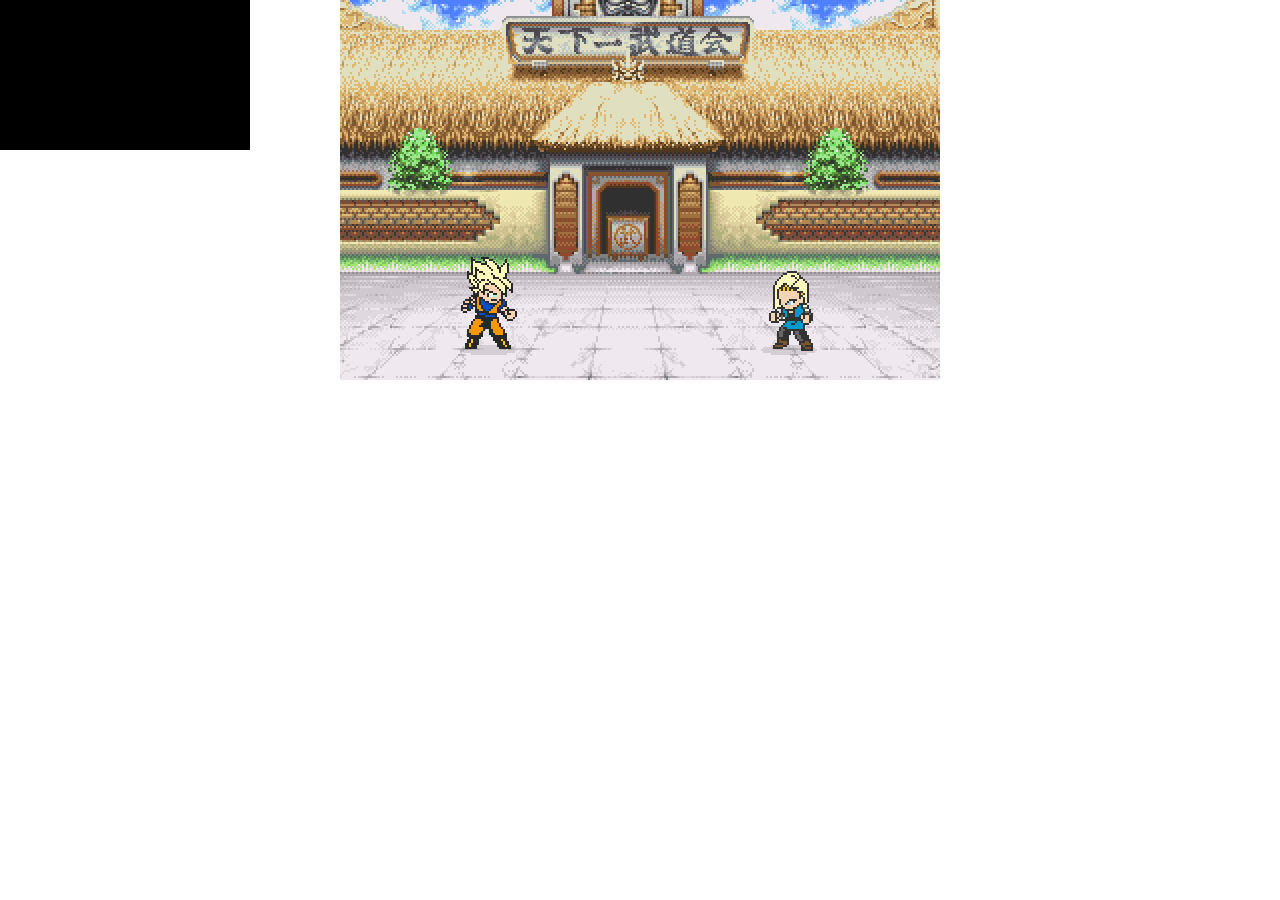
<file: index-canvas.html>
<!DOCTYPE html>
<head>
<!--    <script src="./socket.io/socket.io.js"></script>-->
    <script>
       /* var socket = io.connect('http://localhost:8080');
            socket.on('news', function (data) {
            console.log(data);
            socket.emit('my other event', { my: 'data' });
        });*/
    </script>
    <link type="text/css" rel="stylesheet" media="screen" href="http://yui.yahooapis.com/2.9.0/build/reset/reset-min.css" />
    <link type="text/css" rel="stylesheet" media="screen" href="./assets/css/main.css" />
</head>
<body>
    <div id="stage">
        <canvas id="dbz" height="380" width="600">
            Your browser does not support canvas element.<br/>
            Try to use latest version of Firefox, Chrome, Safari, Opera or Internet Explorer (9+) to correctly display this page.<br/>
            Sorry for the inconvenience caused.<br/><br/>
            DieVarDump.
        </canvas>
    </div>
    <div id="fps-output">
        
    </div>
    
    <div class="sample character-container">
        <div class="shadow">&nbsp;</div>
    </div>
    <img id="a18" class="sprite" src="./assets/img/sprites/characters/a18.png" width="203" height="204"/>
    <img id="goku" class="sprite" src="./assets/img/sprites/characters/goku.png" width="203" height="204"/>
    <input type="text" value="" name="keyhandler" id="keyhandler" />
    
    
    <script src="./assets/js/lib/die.js"></script>
    <script src="./assets/js/game-canvas.js"></script>
    
</body>
</html>
</file>
<file: assets/css/main.css>
/* 
    Document   : main
    Created on : 27 déc. 2011, 22:45:26
    Author     : Simon
    Description:
        Purpose of the stylesheet follows.
*/

/* 
   TODO customize this sample style
   Syntax recommendation http://www.w3.org/TR/REC-CSS2/
*/


#fps-output {
    position : absolute;
    top : 0;
    left : 0;
    width : 250px;
    height : 150px;
    background-color : black;
    color : red;
    text-align : center;
}

.flip
{
    -moz-transform: scaleX(-1);
    -o-transform: scaleX(-1);
    -webkit-transform: scaleX(-1);
    transform: scaleX(-1);
    filter: FlipH;
    -ms-filter: "FlipH";
}

.sample { visibility : hidden; }

#keyhandler
{
    line-height : 0;
    height : 0;
    font-size : 0%;
    padding : 0;
    margin : 0;
    border : 0;
}

body
{
    width : 600px;
    height : 100%;
    margin : 0 auto;
}
    .sprite 
    {
        display : none;
    }
    
    #stage
    {
        width : 600px;
        height : 380px;
        position :relative;
        background: transparent url(../img/bkgd/stage1.png) 50% 0% no-repeat scroll;
        overflow : hidden;
    }

        .character-container
        {
            overflow : hidden;
            position : absolute;
            bottom : 25px;
            height : 350px;
            width : 80px;
            _zoom: 1;
        }
            .character-container .character
            {
                width : 80px;
                height : 100px;
                position : absolute;
                bottom : 1px;
                z-index : 2;
                overflow : hidden;
            }
            
            .character-container .shadow
            {
                width : 80px;
                background : transparent url(../img/sprites/special.png) -228px -258px no-repeat;
                height : 10px;
                position : absolute;
                bottom : 0;
                z-index : 1;
                overflow : hidden;
            }
</file>
